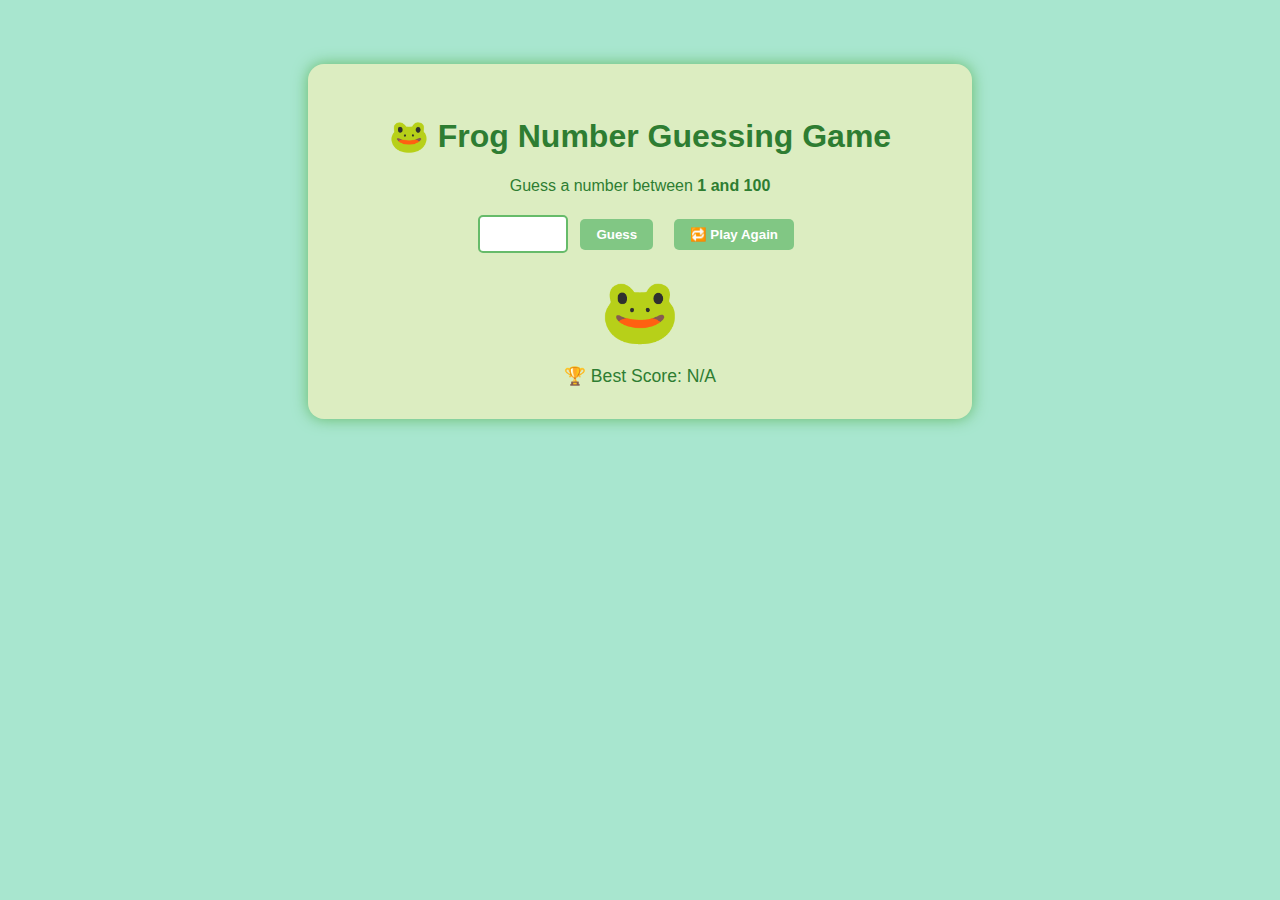
<file: number guessing game.html>
<!DOCTYPE html>
<html lang="en">
<head>
  <meta charset="UTF-8" />
  <meta name="viewport" content="width=device-width, initial-scale=1.0"/>
  <title>Frog Number Guessing Game</title>
  <style>
    body {
      font-family: 'Comic Sans MS', cursive, sans-serif;
      background: #a8e6cf;
      margin: 0;
      padding: 0;
      text-align: center;
      color: #2e7d32;
    }

    .container {
      padding: 2rem;
      max-width: 600px;
      margin: auto;
      background: #dcedc1;
      border-radius: 1rem;
      box-shadow: 0 0 15px #66bb6a;
      margin-top: 4rem;
    }

    h1 {
      color: #2e7d32;
      font-size: 2rem;
    }

    p {
      font-size: 1rem;
    }

    input[type="number"] {
      padding: 0.5rem;
      border: 2px solid #66bb6a;
      border-radius: 5px;
      width: 70px;
      font-size: 1rem;
    }

    button {
      padding: 0.5rem 1rem;
      margin: 0.5rem;
      border: none;
      border-radius: 5px;
      background-color: #81c784;
      color: #fff;
      font-weight: bold;
      cursor: pointer;
      transition: background 0.3s;
    }

    button:hover {
      background-color: #66bb6a;
    }

    #frog {
      font-size: 4rem;
      margin: 1rem 0;
    }

    #message, #history, #highscore {
      margin-top: 1rem;
      font-size: 1.1rem;
    }

    .win-animation {
      animation: jump 0.5s infinite alternate;
    }

    @keyframes jump {
      from { transform: translateY(0); }
      to { transform: translateY(-10px); }
    }
  </style>
</head>
<body>
  <div class="container">
    <h1>🐸 Frog Number Guessing Game</h1>
    <p>Guess a number between <strong>1 and 100</strong></p>
    <input type="number" id="guessInput" min="1" max="100" />
    <button onclick="checkGuess()">Guess</button>
    <button onclick="resetGame()">🔁 Play Again</button>

    <div id="frog">🐸</div>
    <p id="message"></p>
    <div id="history"></div>
    <div id="highscore">🏆 Best Score: N/A</div>
  </div>

  <!-- Sound Effects -->
  <audio id="correctSound" src="https://www.fesliyanstudios.com/play-mp3/387" preload="auto"></audio>
  <audio id="wrongSound" src="https://www.fesliyanstudios.com/play-mp3/388" preload="auto"></audio>

  <script>
    let secretNumber;
    let attempts;
    let guesses;
    let bestScore = null;

    const frog = document.getElementById("frog");
    const message = document.getElementById("message");
    const history = document.getElementById("history");
    const highscore = document.getElementById("highscore");

    const correctSound = document.getElementById("correctSound");
    const wrongSound = document.getElementById("wrongSound");

    function initializeGame() {
      secretNumber = Math.floor(Math.random() * 100) + 1;
      attempts = 0;
      guesses = [];
      message.textContent = "";
      history.textContent = "";
      document.getElementById("guessInput").value = "";
      frog.textContent = "🐸";
      frog.classList.remove("win-animation");
    }

    function checkGuess() {
      const guess = parseInt(document.getElementById("guessInput").value);
      if (isNaN(guess) || guess < 1 || guess > 100) {
        message.textContent = "🐸 Ribbit! Please enter a number between 1 and 100.";
        frog.textContent = "😠";
        wrongSound.play();
        return;
      }

      attempts++;
      guesses.push(guess);
      history.textContent = `Your guesses: ${guesses.join(", ")}`;

      if (guess === secretNumber) {
        message.innerHTML = `🎉 Croak-tastic! You guessed it in ${attempts} tries.`;
        frog.textContent = "🎉🐸";
        frog.classList.add("win-animation");
        correctSound.play();

        // Update high score
        if (bestScore === null || attempts < bestScore) {
          bestScore = attempts;
          highscore.textContent = `🏆 Best Score: ${bestScore} attempt(s)`;
        }

      } else if (guess < secretNumber) {
        message.textContent = "⬆️ Too low! Try again.";
        frog.textContent = "🧐";
        wrongSound.play();
      } else {
        message.textContent = "⬇️ Too high! Try again.";
        frog.textContent = "😬";
        wrongSound.play();
      }
    }

    function resetGame() {
      initializeGame();
    }

    initializeGame();
  </script>
</body>
</html>
</file>
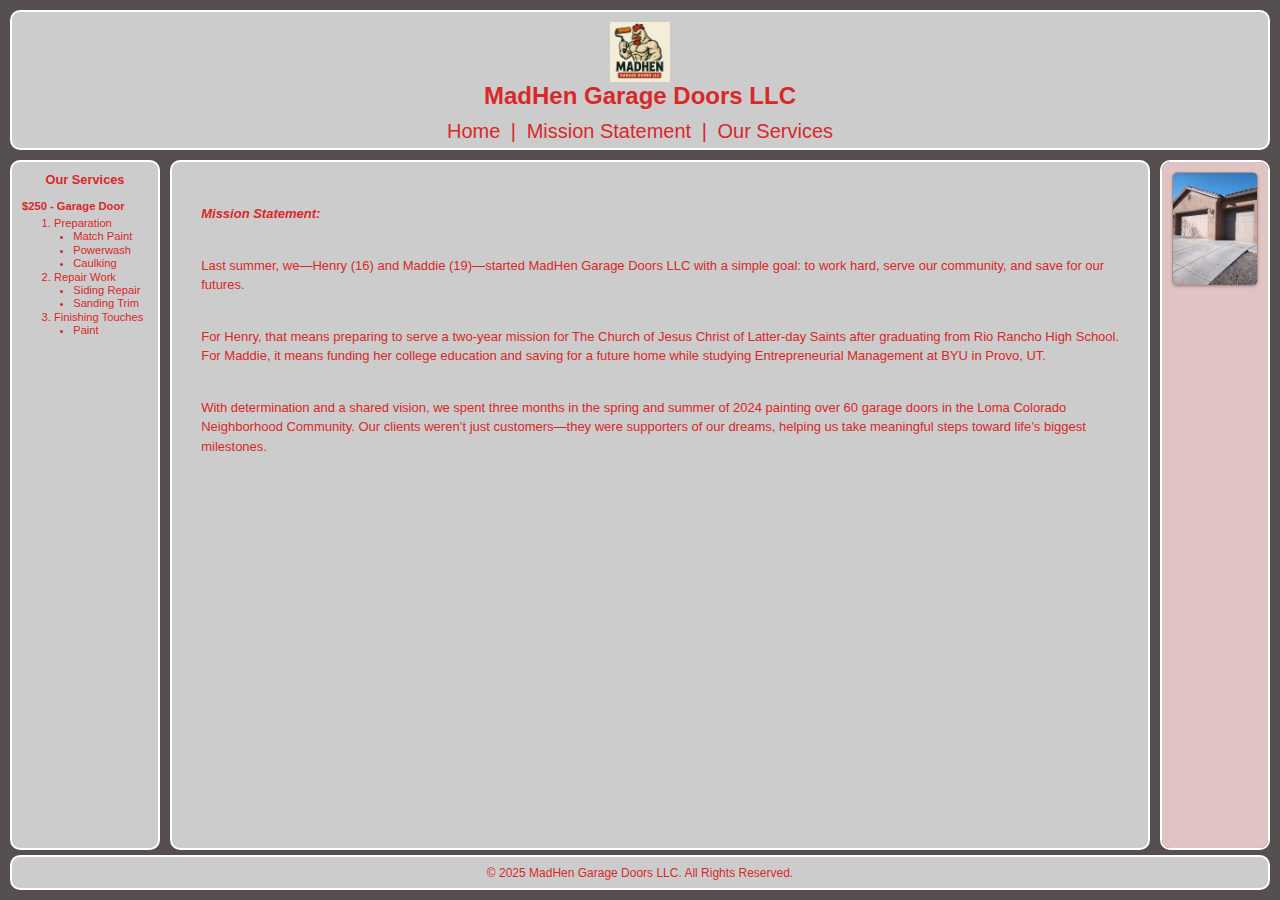
<file: scratch page.html>
<!DOCTYPE html>
<html lang="en">

<head>
    <meta charset="UTF-8">
    <meta name="viewport" content="width=device-width, initial-scale=1.0">
    <title>MadHen Garage Doors LLC</title>
    <link rel="stylesheet" href="css/styles.css">
    <link rel="stylesheet" href="css/scratch%20page%20styles.css">
</head>

<body>
    <!-- Header Section -->
    <header class="common header">
        <div class="header-content">
            <img src="Images/MadHen%20Logo.png" height="60" alt="MadHen Garage Doors LLC Logo">
            <h1>MadHen Garage Doors LLC</h1>
            <nav class="nav-links">
                <a href="index.html" id="Top">Home</a> |
                <a href="#mission-statement">Mission Statement</a> |
                <a href="#our-services">Our Services</a>
            </nav>
        </div>
    </header>

    <!-- Left Menu Section -->
    <aside class="common leftmenu" id="our-services">
        <section class="services-sidebar">
            <h3>Our Services</h3>
            <!-- Garage Door Service -->
            <div class="service-block">
                <p>$250 - Garage Door</p>
                <ol>
                    <li>Preparation
                        <ul>
                            <li>Match Paint</li>
                            <li>Powerwash</li>
                            <li>Caulking</li>
                        </ul>
                    </li>
                    <li>Repair Work
                        <ul>
                            <li>Siding Repair</li>
                            <li>Sanding Trim</li>
                        </ul>
                    </li>
                    <li>Finishing Touches
                        <ul>
                            <li>Paint</li>
                        </ul>
                    </li>
                </ol>
            </div>
            <!-- Additional Services -->
            <!-- Similar blocks for Interior Roof and Epoxy Floor -->
        </section>
    </aside>

    <!-- Right Menu Section -->
    <aside class="common rightmenu">
        <ul>
            <li><img src="./Images/One%20House%20Before%20Painting.jpg" height="100" class="thumb" alt="One House Before Painting"></li>
            <!-- Additional images -->
        </ul>

        <!-- Video Section -->
        <div class="video-container" style="margin-top: 1.5rem;">
            <iframe width="120" height="84" src="https://www.youtube.com/embed/EGZq_8tfYNo" title="YouTube video player" style="border: none;" allow="accelerometer; autoplay; clipboard-write; encrypted-media; gyroscope; picture-in-picture" allowfullscreen></iframe>
        </div>
    </aside>

    <!-- Main Body Section -->
<main class="common mainbody" id="mission-statement">
    <section style="margin-left: 0.2in;">
        <p><span style="font-style: italic;"><strong>Mission Statement:</strong></span></p>
        <p>Last summer, we—Henry (16) and Maddie (19)—started MadHen Garage Doors LLC with a simple goal: to work hard, serve our community, and save for our futures.</p>
        <p>For Henry, that means preparing to serve a two-year mission for The Church of Jesus Christ of Latter-day Saints after graduating from Rio Rancho High School. For Maddie, it means funding her college education and saving for a future home while studying Entrepreneurial Management at BYU in Provo, UT.</p>
        <p>With determination and a shared vision, we spent three months in the spring and summer of 2024 painting over 60 garage doors in the Loma Colorado Neighborhood Community. Our clients weren’t just customers—they were supporters of our dreams, helping us take meaningful steps toward life’s biggest milestones.</p>
    </section>
</main>

    <!-- Footer Section -->
    <footer class="common footer">
        <p>&copy; 2025 MadHen Garage Doors LLC. All Rights Reserved.</p>
    </footer>
</body>

</html>
</file>
